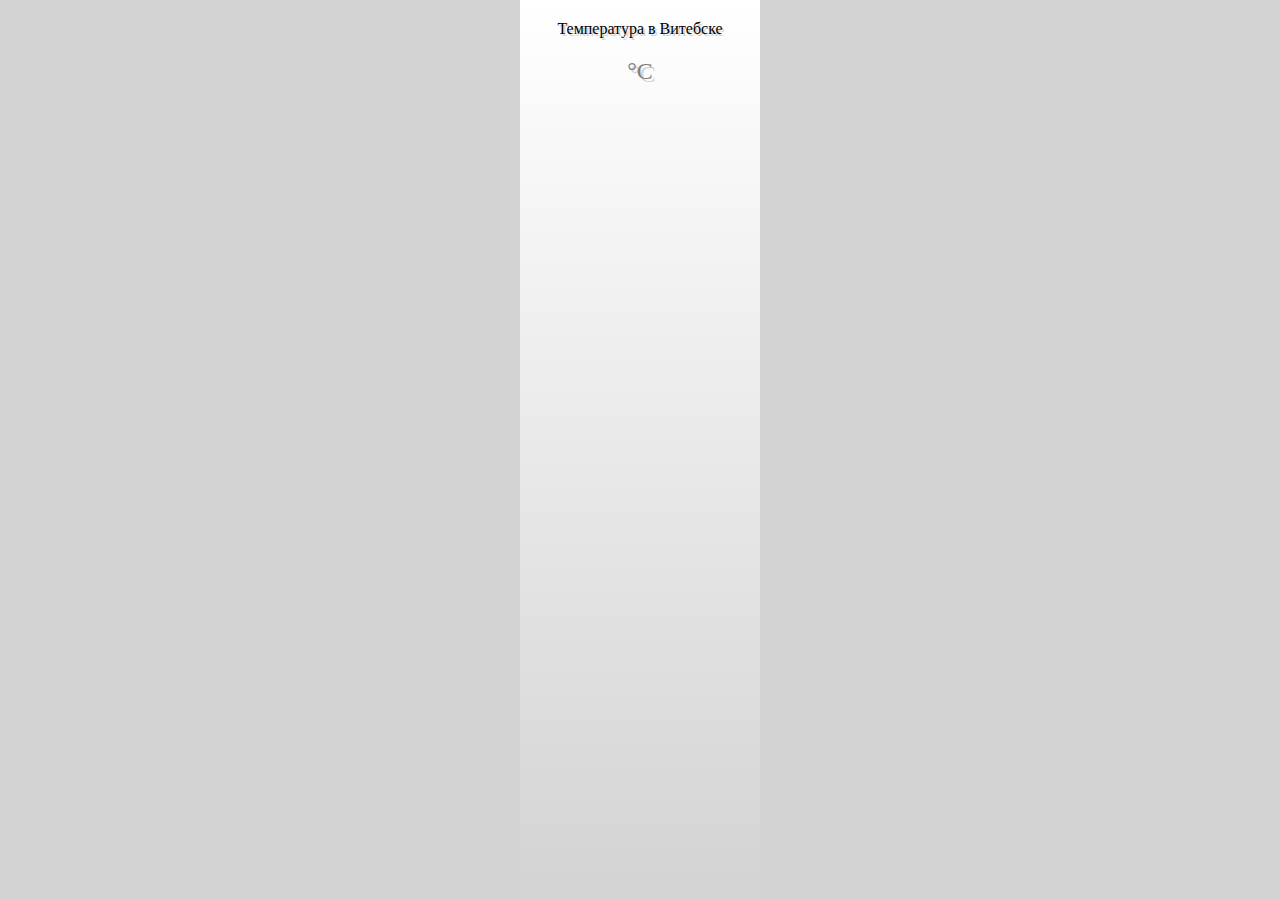
<file: j1.html>
<!DOCTYPE html>
<html lang="ru">

<head>

	<link rel="stylesheet" href="css/j2.css">
	<meta charset="UTF-8">

</head>

<body>

<script>

var getJSON = function(url) {
  return new Promise(function(resolve, reject) {
    var xhr = new XMLHttpRequest();
    xhr.open('get', url, true);
    xhr.responseType = 'json';
    xhr.onload = function() {
      var status = xhr.status;
      if (status == 200) {
        resolve(xhr.response);
      } else {
        reject(status);
      }
    };
    xhr.send();
  });
};

getJSON('https://dweet.io/get/latest/dweet/for/olbo_temp22').then(function(data) {
<!--getJSON('http://time.jsontest.com').then(function(data) {-->
    <!--alert('Your Json result is:  ' + data.result); //you can comment this, i used it to debug-->

    var text = JSON.stringify(data.with);

		var text = `${JSON.stringify(data.with)}`
		var s1 = text.indexOf('payload":');
		text = text.substring(s1+9);
		s1 = text.indexOf('}');
		text = text.substring(0,s1);


    result.innerText = text; //display the result in an HTML element
}, function(status) { //error detection....
  alert('Something went wrong.');
});

</script>

 <div class="box">
   
  <div class="box_small">
  </div>
    <div class="string1">
      Температура в Витебске
    </div>
  <div class="box_small">
  </div>

    <div class="temperature">
  		<div id="result"></div>
		</div>

    <div class="string3">
      °C
    </div>

  </div>  

</body>

</html>
</file>
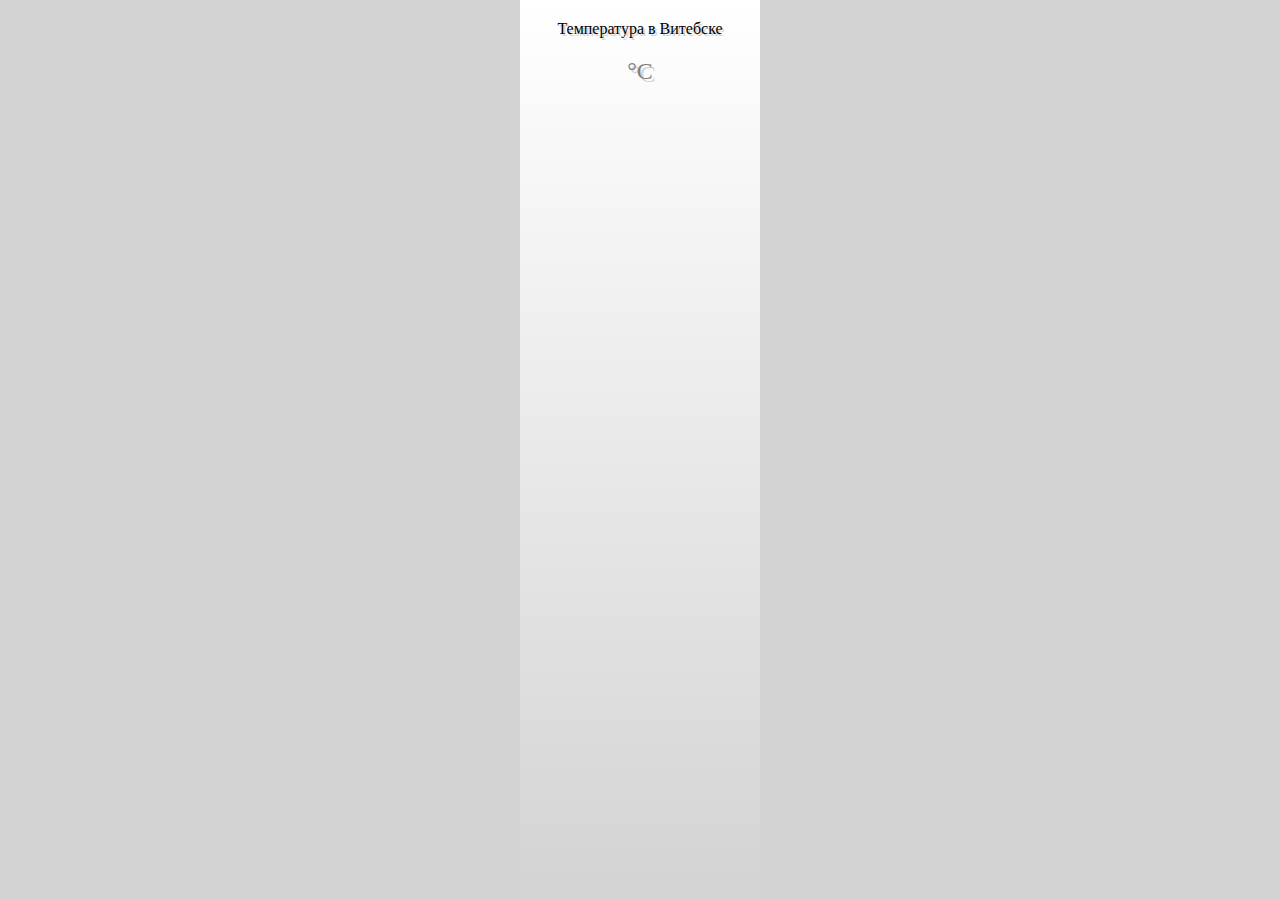
<file: j2.html>
<!DOCTYPE html>
<html lang="ru">

<head>

  <title>Температура в Витебске</title>
  
  <script src="https://code.jquery.com/jquery-3.2.1.min.js"></script>
  <link rel="stylesheet" href="css/j2.css">
  <meta charset="UTF-8">
  <!--<meta http-equiv="Refresh" content="15">-->

</head>

<body>

  <script>
    $.getJSON('https://dweet.io/get/latest/dweet/for/olbo_temp22', function(data) {

        var text = `${JSON.stringify(data.with)}`
        var s1 = text.indexOf('payload":');
        text = text.substring(s1+9);
        s1 = text.indexOf('}');
        text = text.substring(0,s1);

				$(".temperature").html(text);
    });
  </script>
  
  <div class="box">
   
  <div class="box_small">
  </div>
    <div class="string1">
      Температура в Витебске
    </div>
  <div class="box_small">
  </div>

    <div class="temperature"></div>

    <div class="string3">
      °C
    </div>

  </div>  

</body>
</html>
</file>
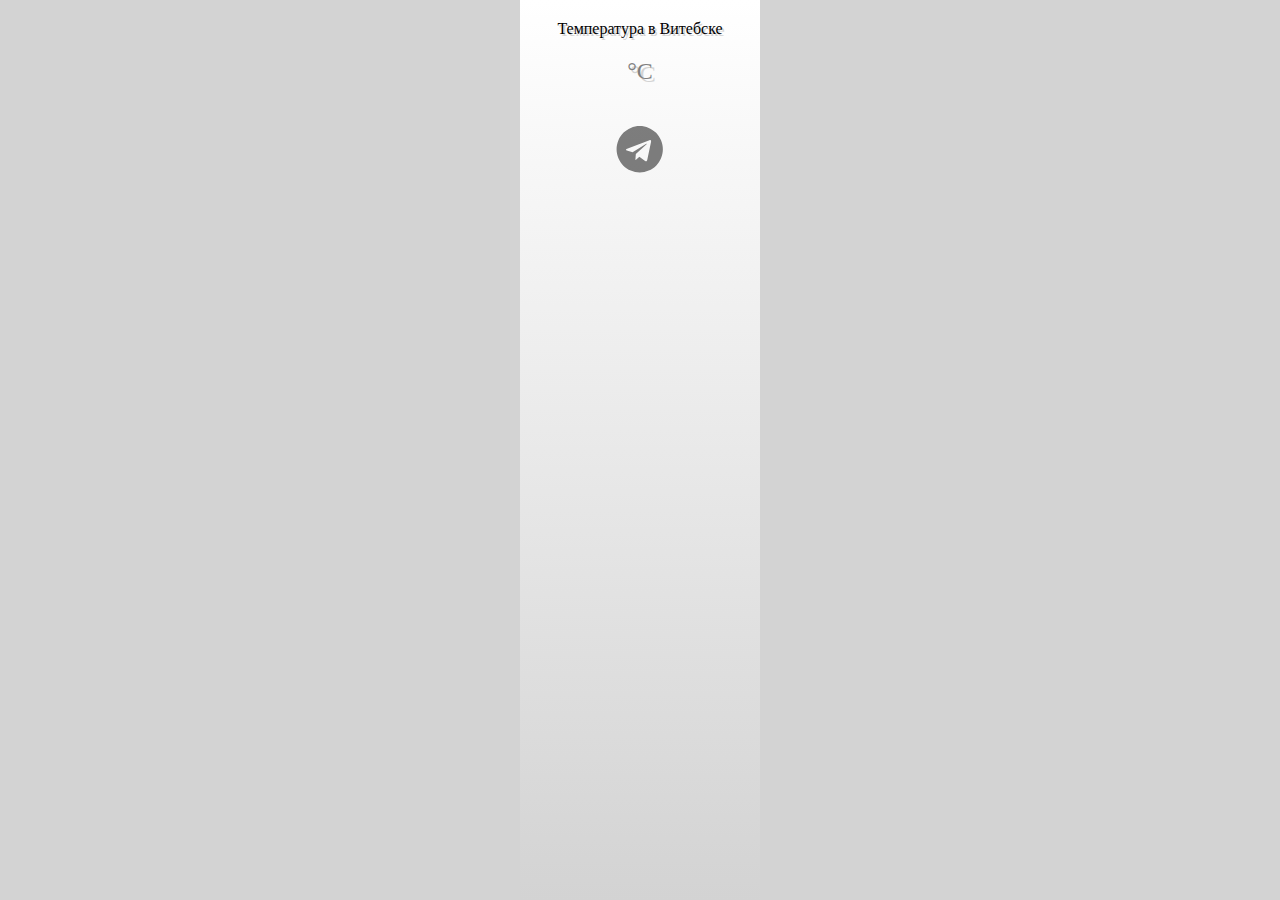
<file: t.html>
<!DOCTYPE html>
<html lang="ru">

<head>
  <script type="text/javascript" src="js/g.js"></script>
  <script type="text/javascript" src="js/t.js"></script>
	<link rel="stylesheet" href="css/t.css">
	<meta charset="UTF-8">

</head>

<body>
 <div class="box">
   
  <div class="box_small">
  </div>

    <div class="string1">
      Температура в Витебске
    </div>

  <div class="box_small">
  </div>

    <div class="temperature">
  		<div id="result"></div>
		</div>

    <div class="string3">
      °C
    </div>

  <div class="box_small">
  </div>

  <div class="box_small">
  </div>

    <div class="telegram_ico">
      <a href="http://telegram.me/vit_temp_bot?start">
      <!--<img src="img/Telegram_font_awesome.svg" alt="telegram bot" title="Telegram bot @vit_temp_bot" width="50px">-->
      <!--<img src="https://upload.wikimedia.org/wikipedia/commons/3/33/Telegram_font_awesome.svg" alt="telegram bot" title="Telegram bot @vit_temp_bot" width="50px">-->
      <img src="img/Telegram_font_awesome.svg" alt="telegram bot" title="Telegram bot @vit_temp_bot" width="50px">
      <!--<img src="https://upload.wikimedia.org/wikipedia/commons/3/33/Telegram_font_awesome.svg" alt="telegram bt" width="50px">-->
      </a>
    </div>

 </div> 

</body>

</html>
</file>
<file: css/j2.css>
body {
	background: lightgray;
	height: 100%;
	margin: 0;
}

html {
    text-align: center;
    background: #fff;
	height: 100%;
}

.box {
    width: 240px;
    text-align: center;
    background-color: lightgray;
    margin: 0 auto;
	height: 100%;

	background: lightgray; /* Для старых браузров */
    background: linear-gradient(to top, lightgray, white);
    /*padding: 10px;*/
    /*border: 1px solid #333;*/
}

.temperature {
    font-size: 48px;
    font-family: sans-serif;;
	color: grey;
	text-shadow:
			/*-1px -1px 0 #000,*/
			/*1px -1px 0 #000,*/
			/*-1px 1px 0 #000,*/
			3px 3px 0 lightgrey;

}

.box_small {
    height: 20px;
    weight: 100%;
    [>background-color: blue;<]
}

.string1 {
	font-family: verdana;
	color: black;
	font-size: 16px;
	text-shadow:
			/*-1px -1px 0 #000,*/
			/*1px -1px 0 #000,*/
			/*-1px 1px 0 #000,*/
			2px 2px 0 lightgrey;
    /*border: 1px solid #000;*/
	/*margin: 5px;*/
    /*background-color: grey;	*/
}

.string3 {
	font-family: verdana;
	font-size: 24px;
	color: grey;
	text-shadow:
			/*-1px -1px 0 #000,*/
			/*1px -1px 0 #000,*/
			/*-1px 1px 0 #000,*/
			3px 3px 0 lightgrey;
}
</file>
<file: css/t.css>
body {
	background: lightgray;
	height: 100%;
	margin: 0;
}

html {
    text-align: center;
    background: #fff;
	height: 100%;
}

.box {
    width: 240px;
    text-align: center;
    background-color: lightgray;
    margin: 0 auto;
	height: 100%;

	background: lightgray; /* Для старых браузров */
    background: linear-gradient(to top, lightgray, white);
    /*padding: 10px;*/
    /*border: 1px solid #333;*/
}

.temperature {
    font-size: 48px;
    font-family: sans-serif;;
	color: grey;
	text-shadow:
			/*-1px -1px 0 #000,*/
			/*1px -1px 0 #000,*/
			/*-1px 1px 0 #000,*/
			3px 3px 0 lightgrey;

}

.box_small {
    height: 20px;
    weight: 100%;
}

.string1 {
	font-family: verdana;
	color: black;
	font-size: 16px;
	text-shadow:
			/*-1px -1px 0 #000,*/
			/*1px -1px 0 #000,*/
			/*-1px 1px 0 #000,*/
			2px 2px 0 lightgrey;
    /*border: 1px solid #000;*/
	/*margin: 5px;*/
    /*background-color: grey;	*/
}

.string3 {
	font-family: verdana;
	font-size: 24px;
	color: grey;
	text-shadow:
			/*-1px -1px 0 #000,*/
			/*1px -1px 0 #000,*/
			/*-1px 1px 0 #000,*/
			3px 3px 0 lightgrey;
}

.telegram_ico {
    align: center;
    /*width: 50px;*/
    /*height: 50px;*/
    -webkit-filter: opacity(50%);filter: opacity(50%);
    /*-webkit-filter: drop-shadow(2px 2px 5px #333); filter: drop-shadow(2px 2px 5px #333);*/
    /*margin: center;*/
}
</file>
